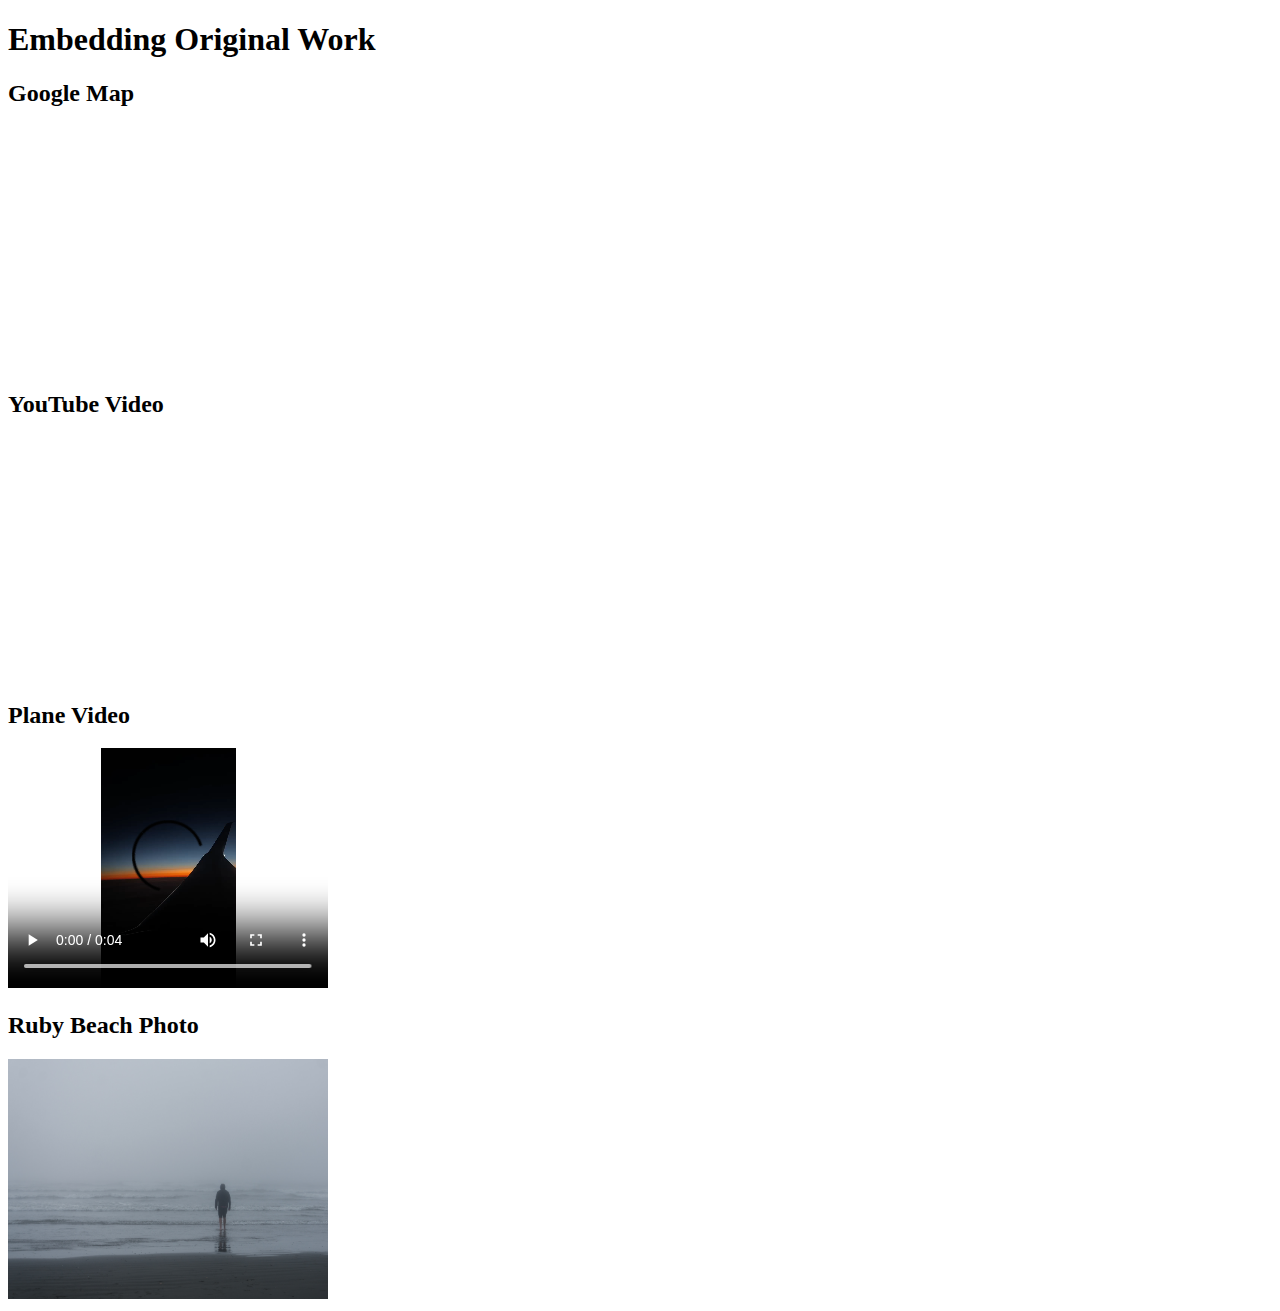
<file: embeddingOriginalWork.html>
<!DOCTYPE html>
<html>
    <head>
        <title>Embedding Original Work</title> 
    </head>
    <body> 
        <h1>Embedding Original Work</h1> 

        <h2>Google Map</h2>
        <iframe src="https://www.google.com/maps/embed?pb=!1m18!1m12!1m3!1d186490.9372595442!2d-89.54684954121514!3d43.08515840611536!2m3!1f0!2f0!3f0!3m2!1i1024!2i768!4f13.1!3m3!1m2!1s0x8806536d3a2019ff%3A0x4e0cfcb5ba484198!2sMadison%2C%20WI!5e0!3m2!1sen!2sus!4v1641508875302!5m2!1sen!2sus" width="320" height="240" style="border:0;" allowfullscreen="" loading="lazy"></iframe>

        <h2>YouTube Video</h2>
        <iframe width="320" height="240" src="https://www.youtube.com/embed/ifkx-rGuYy0?start=180" title="YouTube video player" frameborder="0" allow="accelerometer; autoplay; clipboard-write; encrypted-media; gyroscope; picture-in-picture" allowfullscreen></iframe>
    
        <h2>Plane Video</h2>
        <video width="320" height="240" controls>
            <source src="video.mp4" type="video/mp4">
            <source src="video.ogg" type="video/ogg">
            Your browser does not support the video tag.
          </video>
    
          <h2>Ruby Beach Photo</h2>
          <object data="water.jpg" width="320" height="240"></object>
    </body>
</html>
</file>
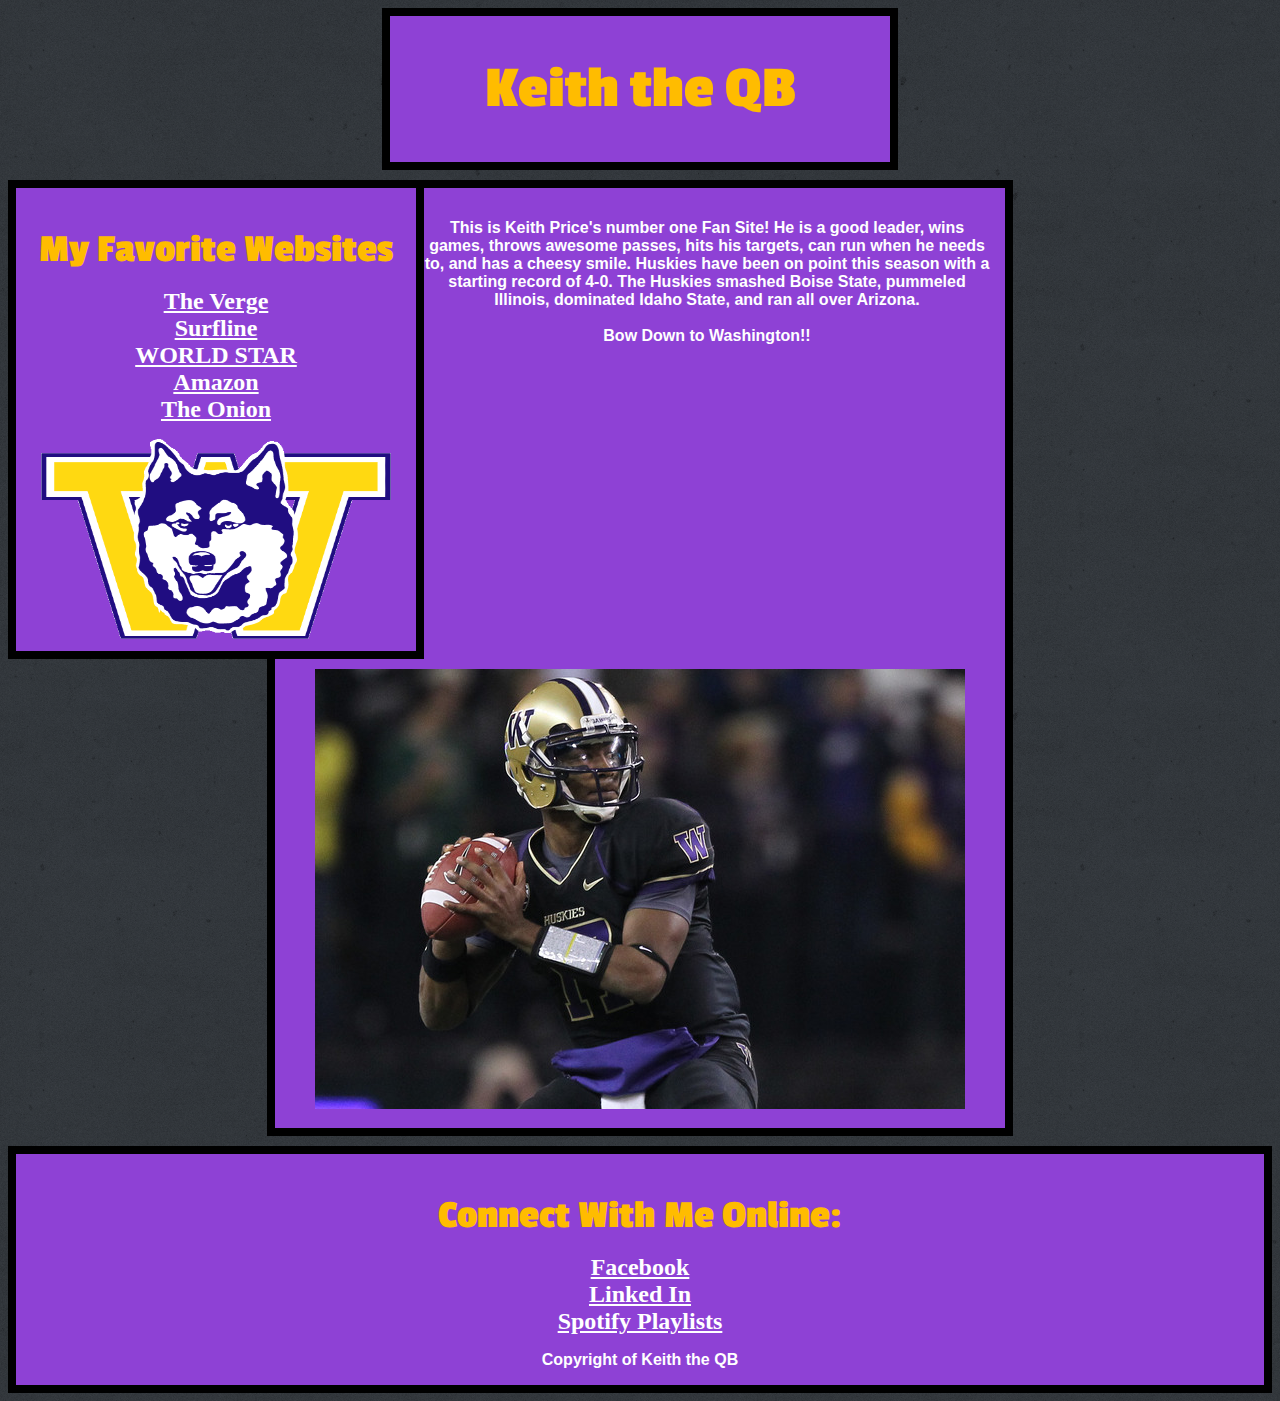
<file: introToCss.html>
<!DOCTYPE html>
	<head> 
		<title> Keith the QB  </title>
		<link rel="stylesheet" type="text/css" href="test.css" />
		<link href='http://fonts.googleapis.com/css?family=Passion+One' rel='stylesheet' type='text/css'>
	</head>

	<body>
		<div id = "Header">
			<h1> Keith the QB </h1>
		</div>
		
		<div id = "LeftNav">
			<h3> My Favorite Websites </h3>
			<ul>
				<li><a href="https://www.theverge.com">The Verge</a></li>
				<li><a href="https://www.surfline.com">Surfline</a></li>
				<li><a href="https://www.worldstarhiphop">WORLD STAR</a></li>
				<li><a href="https://www.amazon.com">Amazon</a></li>
				<li><a href="https://www.theonion.com">The Onion</a></li>
			</ul>
			<img src="icon.gif" width="350px" height="200px">
		</div>
		
		<div id = "Content">
			<p> This is Keith Price's number one Fan Site! He is a good leader, wins games, throws awesome passes, hits his targets, can run when he needs to, and has a cheesy smile. Huskies have been on point this season with a starting record of 4-0. The Huskies smashed Boise State, pummeled Illinois, dominated Idaho State, and ran all over Arizona. <br /><br /> <span id="bow">Bow Down to Washington!!</span></p>
			<img src="price.jpg">
		</div>
		
		<div id = "Footer">
			<h3>Connect With Me Online:</h3>
			<ul>
				<li><a href="https://www.Facebook.com">Facebook</a></li>
				<li><a href="https://www.Linkedin.com">Linked In</a></li>
				<li><a href="https://www.Spotify.com">Spotify Playlists</a></li>
			</ul>
			<p>Copyright of Keith the QB</p>
		</div>

	</body>

</html>
</file>
<file: test.css>
body{
    background-image: url('concrete_wall.png');
}

p{
    font-weight: bold;
    font-family: "Arial";
    color: white;
}

h3{
    font-size: 40px;
    font-family: "Passion One";
    color: #FFBC00;
    margin-bottom: 0px;
}

li{

}

#Header{
    width: 500px;
    margin-left: auto;
    margin-right: auto;
    margin-bottom: 10px;
    text-align: center;
    border: solid 8px black;
    background-color: #8E41D5;
}

#Header h1{
    font-size: 60px;
    font-family: "Passion One";
    color: #FFBC00;
    font-weight: bold;

}

#LeftNav{
    width: 400px;
    margin-left: auto;
    margin-right: auto;
    margin-bottom: 10px;
    border: solid 8px black;
    text-align: center;
    float:left;
    padding-bottom: 8px;
    background-color: #8E41D5;
}

#LeftNav img{

}

#LeftNav ul{

}

#LeftNav h3{

}

#Content{
    width: 700px;
    margin-left: auto;
    margin-right: auto;
    margin-bottom: 10px;
    text-align: center;
    border: solid 8px black;
    padding: 15px;
    background-color: #8E41D5;
}

#Footer{
    border: solid 8px black;
    text-align: center;
    background-color: #8E41D5;
}

ul {
    list-style-type: none;
    padding-left: 0px;
}

a{
    color: white;
    font-weight: bold;
    font-size: 24px;
}
</file>
